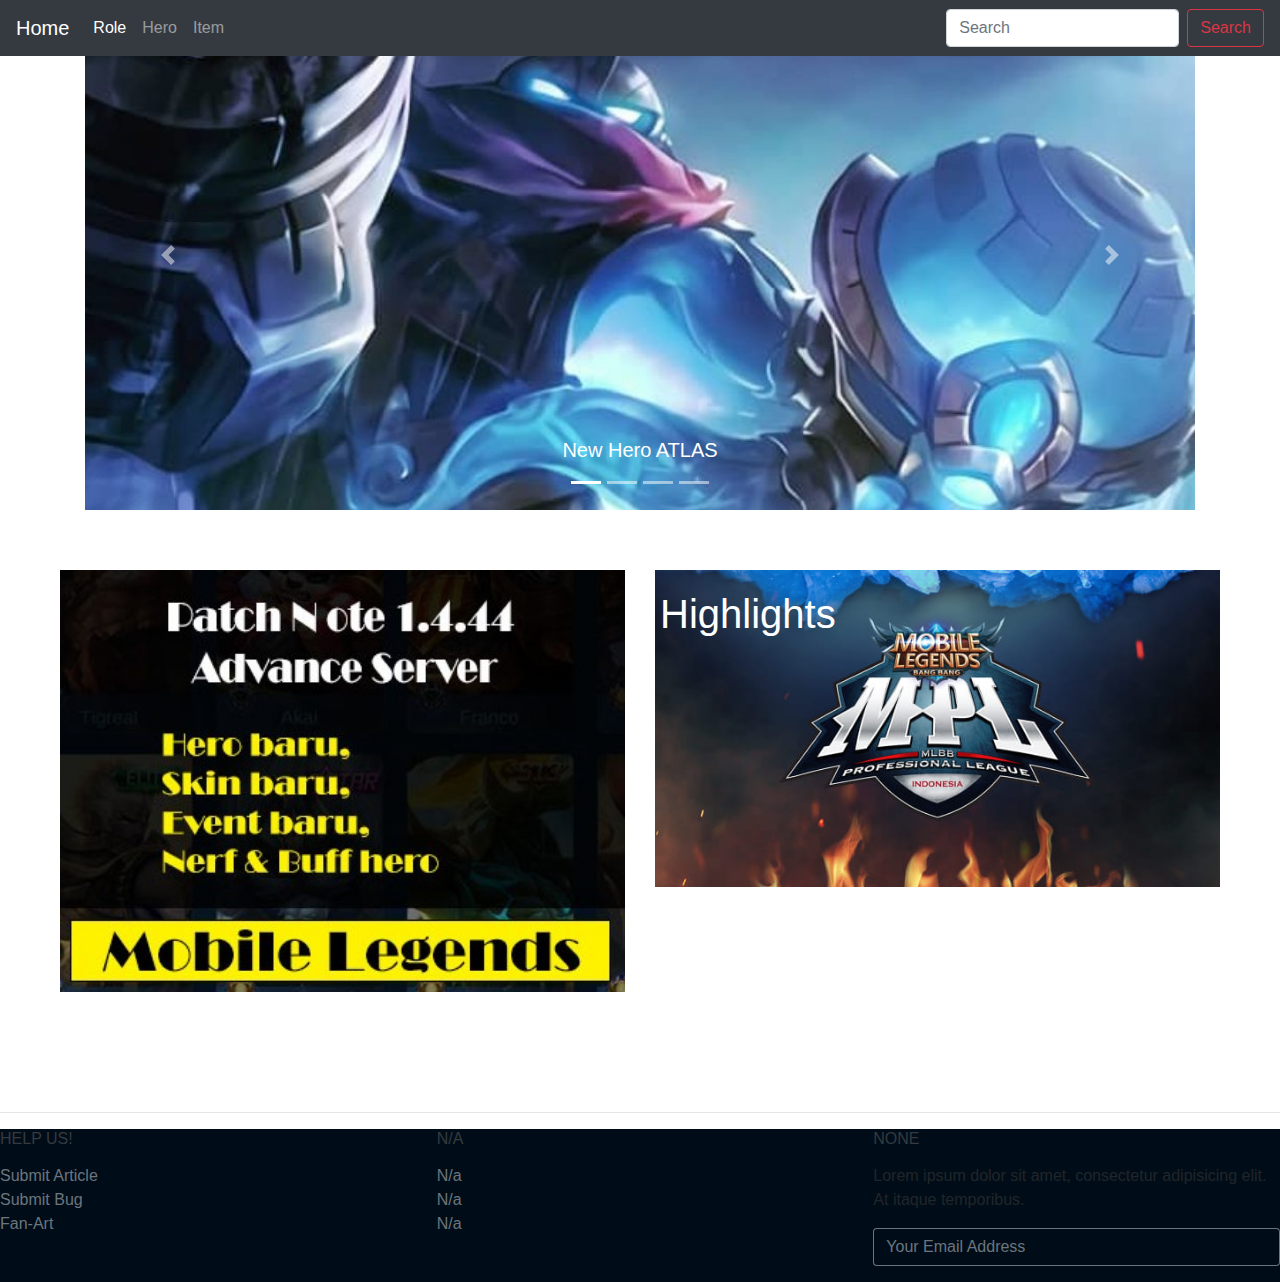
<file: index.html>
<!DOCTYPE html>
<html lang="en">

<head>
    <meta charset="UTF-8">
    <meta name="viewport" content="width=device-width, initial-scale=1.0">
    <link rel="stylesheet" href="https://stackpath.bootstrapcdn.com/bootstrap/4.4.1/css/bootstrap.min.css"
        integrity="sha384-Vkoo8x4CGsO3+Hhxv8T/Q5PaXtkKtu6ug5TOeNV6gBiFeWPGFN9MuhOf23Q9Ifjh" crossorigin="anonymous">
    <link rel="stylesheet" href="index.css">
    <title>Document</title>
</head>

<body>
    <!-- Navbar Start -->
    <header>
        <nav class="navbar navbar-expand-lg navbar-dark bg-dark fixed-top">
            <button class="navbar-toggler" type="button" data-toggle="collapse" data-target="#navbarTogglerDemo03"
                aria-controls="navbarTogglerDemo03" aria-expanded="false" aria-label="Toggle navigation">
                <span class="navbar-toggler-icon"></span>
            </button>
            <a class="navbar-brand" href="#">Home</a>

            <div class="collapse navbar-collapse" id="navbarTogglerDemo03">
                <ul class="navbar-nav mr-auto mt-2 mt-lg-0">
                    <li class="nav-item active">
                        <a class="nav-link" href="#">Role <span class="sr-only">(current)</span></a>
                    </li>
                    <li class="nav-item">
                        <a class="nav-link" href="#">Hero</a>
                    </li>
                    <li class="nav-item">
                        <a class="nav-link" href="#">Item</a>
                    </li>
                </ul>
                <form class="form-inline my-2 my-lg-0">
                    <input class="form-control mr-sm-2" type="search" placeholder="Search" aria-label="Search">
                    <button class="btn btn-outline-danger my-2 my-sm-0" type="submit">Search</button>
                </form>
            </div>
        </nav>
    </header>
    <!-- Navbar End -->

    <main>
        <!-- Carousel start -->
        <div class="container">
            <div class="row">
                <div class="col-sm-12">
                    <div id="carouselExampleCaptions" class="carousel slide" data-ride="carousel">
                        <ol class="carousel-indicators">
                            <li data-target="#carouselExampleCaptions" data-slide-to="0" class="active"></li>
                            <li data-target="#carouselExampleCaptions" data-slide-to="1"></li>
                            <li data-target="#carouselExampleCaptions" data-slide-to="2"></li>
                            <li data-target="#carouselExampleCaptions" data-slide-to="3"></li>
                        </ol>
                        <div class="carousel-inner">
                            <div class="carousel-item active">
                                <img src="./images/enewmeta2.jpg" class="d-block w-100" alt="...">
                                <div class="carousel-caption d-none d-md-block">
                                    <h5>New Hero ATLAS</h5>
                                </div>
                            </div>
                            <div class="carousel-item">
                                <img src="./images/newmeta3.png" class="d-block w-100" alt="...">
                                <div class="carousel-caption d-none d-md-block">
                                    <h5>New Hero ATLAS</h5>
                                </div>
                            </div>
                            <div class="carousel-item">
                                <img src="./images/enewmeta2.jpg" class="d-block w-100" alt="...">
                                <div class="carousel-caption d-none d-md-block">
                                    <h5>New Hero ATLAS</h5>
                                </div>
                            </div>
                            <div class="carousel-item">
                                <img src="./images/newmeta3.png" class="d-block w-100" alt="...">
                                <div class="carousel-caption d-none d-md-block">
                                    <h5>New Hero ATLAS</h5>
                                </div>
                            </div>
                        </div>
                        <a class="carousel-control-prev" href="#carouselExampleCaptions" role="button"
                            data-slide="prev">
                            <span class="carousel-control-prev-icon" aria-hidden="true"></span>
                            <span class="sr-only">Previous</span>
                        </a>
                        <a class="carousel-control-next" href="#carouselExampleCaptions" role="button"
                            data-slide="next">
                            <span class="carousel-control-next-icon" aria-hidden="true"></span>
                            <span class="sr-only">Next</span>
                        </a>
                    </div>
                </div>
            </div>
        </div>
        <!-- Carousel End -->

        <!-- Main 2, pacth guide + Highlights -->
        <div class="container-main2">
            <div class="row">
                <div class="col-md-6 col-sm-12">
                    <div class="card-overlay"></div>
                    <img src="./images/epatch.jpg" height="auto" width="100%">
                    <div class="card-overlay">
                        <h1 class="card-title">Patch Notice</h1>
                    </div>
                </div>
                <div class="col-md-6 col-sm-12">
                    <div class="card-overlay">
                        <img src="./images/MPL.jpg" height="auto" width="100%">
                        <div class="card-img-overlay cat1">
                            <div class="card-overlay"></div>
                            <h1 class="card-title">Highlights</h1>
                        </div>
                    </div>
                </div>
            </div>
        </div>
        <hr>
    </main>

    <footer>
        <div class="container-footer">
            <div class="row">
                <div class="col-lg-4 col-md-6 mb-5 mb-lg-0">
                    <h6 class="text-uppercase text-dark mb-3">Help Us!</h6>
                    <ul class="list-unstyled">
                        <li> <a href="#" class="text-muted">Submit Article</a></li>
                        <li> <a href="#" class="text-muted">Submit Bug</a></li>
                        <li> <a href="#" class="text-muted">Fan-Art</a></li>
                    </ul>
                </div>
                <div class="col-lg-4 col-md-6 mb-5 mb-lg-0">
                    <h6 class="text-uppercase text-dark mb-3">N/a</h6>
                    <ul class="list-unstyled">
                        <li> <a href="#" class="text-muted">N/a</a></li>
                        <li> <a href="#" class="text-muted">N/a</a></li>
                        <li> <a href="#" class="text-muted">N/a</a></li>
                    </ul>
                </div>
                <div class="col-lg-4">
                    <h6 class="text-uppercase text-dark mb-3"> None</h6>
                    <p class="mb-3"> Lorem ipsum dolor sit amet, consectetur adipisicing elit. At itaque temporibus.</p>
                    <form action="#" id="newsletter-form">
                        <div class="input-group mb-3">
                            <input type="email" placeholder="Your Email Address" aria-label="Your Email Address"
                                class="form-control bg-transparent border-secondary border-right-0">
                            <div class="input-group-append">
                                <button type="submit" class="btn btn-outline-secondary border-left-0"> <i
                                        class="fa fa-paper-plane text-lg text-dark"></i></button>
                            </div>
                        </div>
                    </form>
                </div>
            </div>
        </div>
    </footer>


    <script src="https://code.jquery.com/jquery-3.4.1.slim.min.js"
        integrity="sha384-J6qa4849blE2+poT4WnyKhv5vZF5SrPo0iEjwBvKU7imGFAV0wwj1yYfoRSJoZ+n"
        crossorigin="anonymous"></script>
    <script src="https://cdn.jsdelivr.net/npm/popper.js@1.16.0/dist/umd/popper.min.js"
        integrity="sha384-Q6E9RHvbIyZFJoft+2mJbHaEWldlvI9IOYy5n3zV9zzTtmI3UksdQRVvoxMfooAo"
        crossorigin="anonymous"></script>
    <script src="https://stackpath.bootstrapcdn.com/bootstrap/4.4.1/js/bootstrap.min.js"
        integrity="sha384-wfSDF2E50Y2D1uUdj0O3uMBJnjuUD4Ih7YwaYd1iqfktj0Uod8GCExl3Og8ifwB6"
        crossorigin="anonymous"></script>
</body>

</html>
</file>
<file: index.css>
.container-footer {background-color: rgb(0, 13, 24);}
.container-main2{
    margin: 30px; padding: 30px;
}
.card-overlay{
    color: white !important;justify-items: center;align-items: center;
}
</file>
